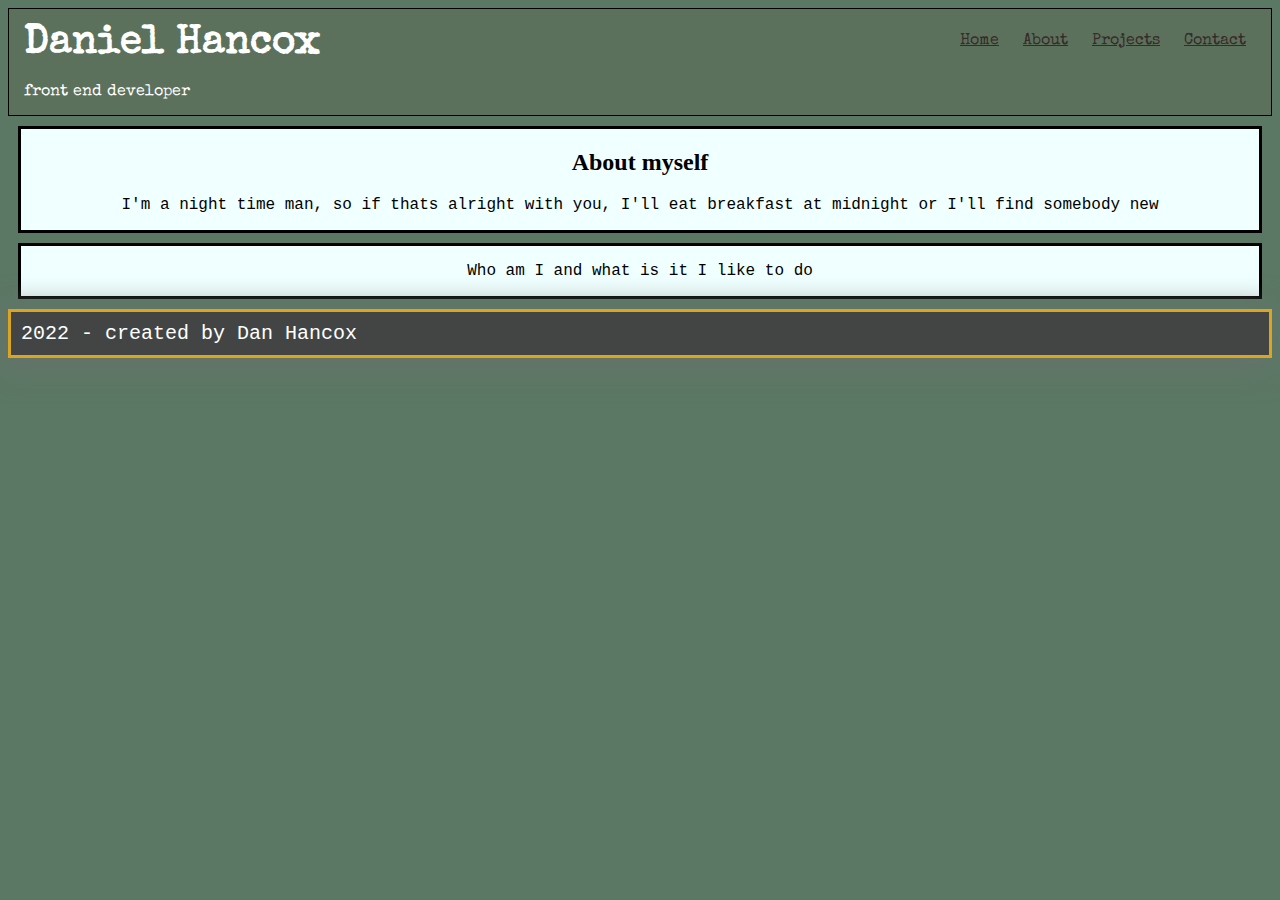
<file: index.html>
<!DOCTYPE html>
<html lang="en">
    
  
    <meta name="viewport" content="width=device-width, initial-scale=1.0" />

<div id="head">
<header>
<head>
    
    
    <title>DanHancoxPortfolio</title> 
    <link rel="stylesheet" type="text/css" href="portfoliostyle.css">
        
    </div>
    
</head>
</header>
</div>

<main>
    <body id="body">

            <nav class="navbar">
                <div class="logo">
                    <h1>Daniel Hancox</h1>
                    <p>front end developer</p>    
                </div>
                
                <ul class="nav-links">
                    
                    <div class="menu">
                        <a href="/">Home</a>
                        <a href="/">About</a>
                        <a href="/">Projects</a>
                        <a href="/">Contact</a>
                    </div>
                </ul>
            </nav>

        <div id="about">
            <div class="aboutme aboutme1">
                <h2>About myself</h2>
                <p>I'm a night time man, so if thats alright with you, I'll eat breakfast at midnight or I'll find 
                somebody new</p>
                </p>
            </div>
            <div class="aboutme aboutme2">
                <p>Who am I and what is it I like to do</p>
            </div>
        </div>

    </body>
</main>

<div id="footer">
    <footer class="created">2022 - created by Dan Hancox</footer>
</div>

</html>
</file>
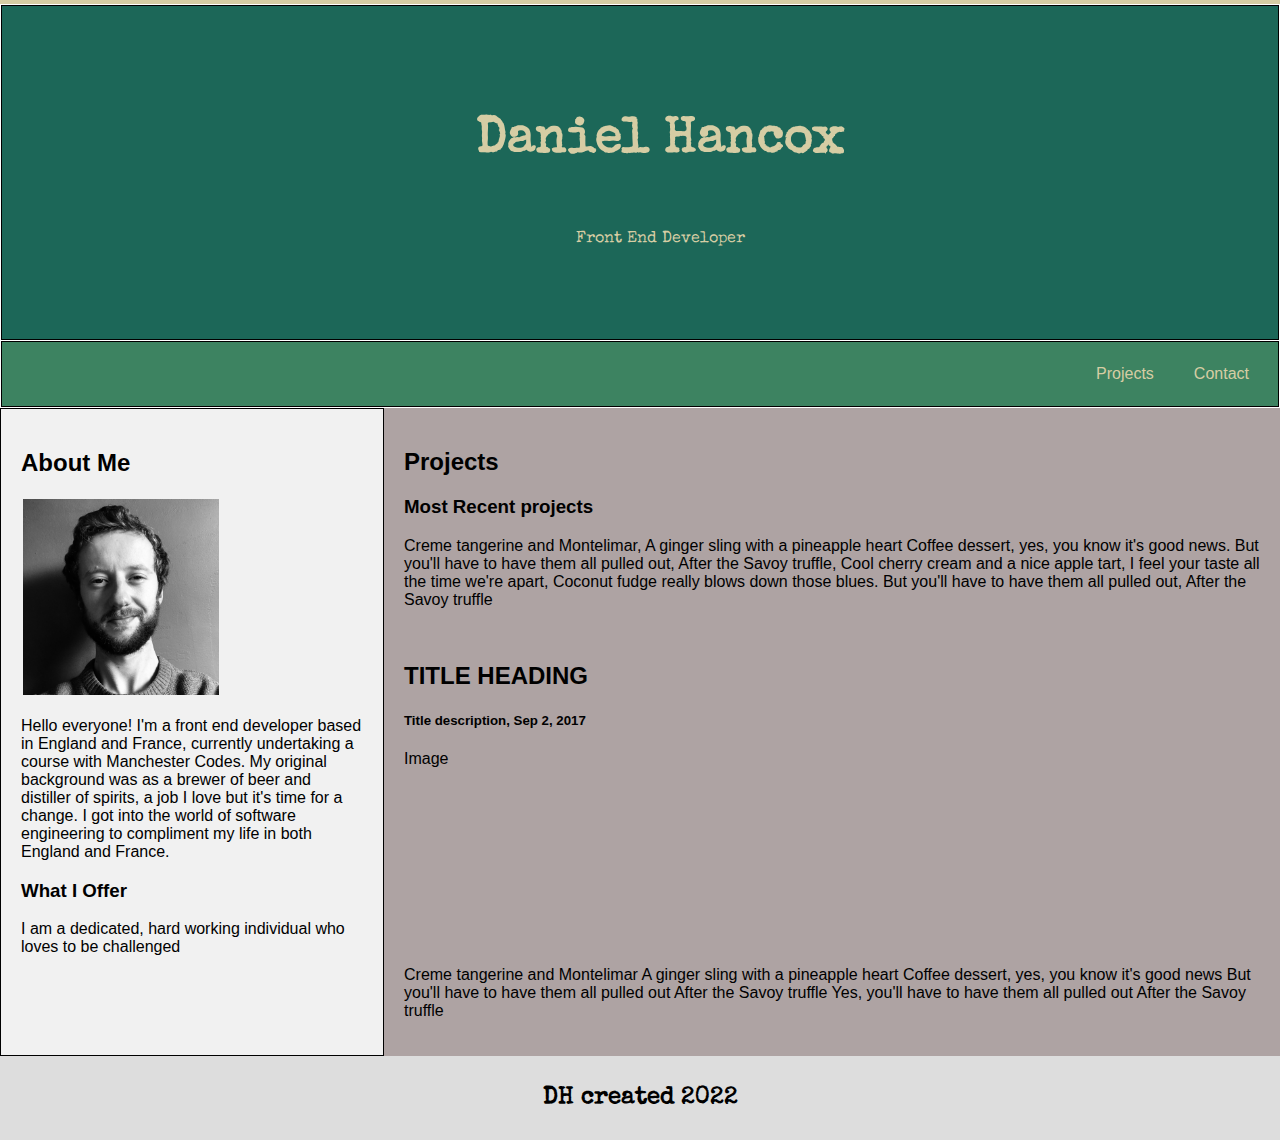
<file: index2.html>
<!DOCTYPE html>
<html>
<head>
<title>DanielHancox</title>
<meta charset="UTF-8">
<meta name="viewport" content="width=device-width, initial-scale=1">
<link rel="stylesheet" type="text/css" href="styles.css">
</head>


<body id="body">

<!-- Note -->
<div style="background: rgb(214, 205, 164);padding:2px">
    
</div>

<!-- Header -->
<div class="header">
    <ul>
        <h1>Daniel Hancox</h1><br>
        <p>Front End Developer</p>
    </ul>
</div>

<!-- Navigation Bar -->
<div id="navbar">
    <a href="#">Projects</a>
    <a href="#">Contact</a>
</div>

<!-- The flexible grid (content) -->
<div class="row">
    <div class="side">
        <h2>About Me</h2>
        
        <img class="portrait" src="/images/IMG-2020.jpg">
        
        <p>Hello everyone! I'm a front end developer based in England and France, currently undertaking
            a course with Manchester Codes. My original background was as a brewer of beer and distiller
            of spirits, a job I love but it's time for a change. I got into the world of software 
            engineering to compliment my life in both England and France.</p>

        <h3>What I Offer</h3>
        <p>I am a dedicated, hard working individual who loves to be challenged</p>
        
    </div>

    <div class="main">
        <h2>Projects</h2>
        <h3>Most Recent projects</h3>
        <p>Creme tangerine and Montelimar,
            A ginger sling with a pineapple heart
            Coffee dessert, yes, you know it's good news.
            But you'll have to have them all pulled out,
            After the Savoy truffle,
            Cool cherry cream and a nice apple tart,
            I feel your taste all the time we're apart,
            Coconut fudge really blows down those blues.
            But you'll have to have them all pulled out,
            After the Savoy truffle</p>
        <br>
        <h2>TITLE HEADING</h2>
        <h5>Title description, Sep 2, 2017</h5>
        <div class="fakeimg" style="height:200px;">Image</div>
        <p>Creme tangerine and Montelimar
            A ginger sling with a pineapple heart
            Coffee dessert, yes, you know it's good news
            But you'll have to have them all pulled out
            After the Savoy truffle
            Yes, you'll have to have them all pulled out
            After the Savoy truffle</p>
    </div>
</div>

<!-- Footer -->
<div class="footer">
    <h2>DH created 2022</h2>
</div>

</body>
</html>
</file>
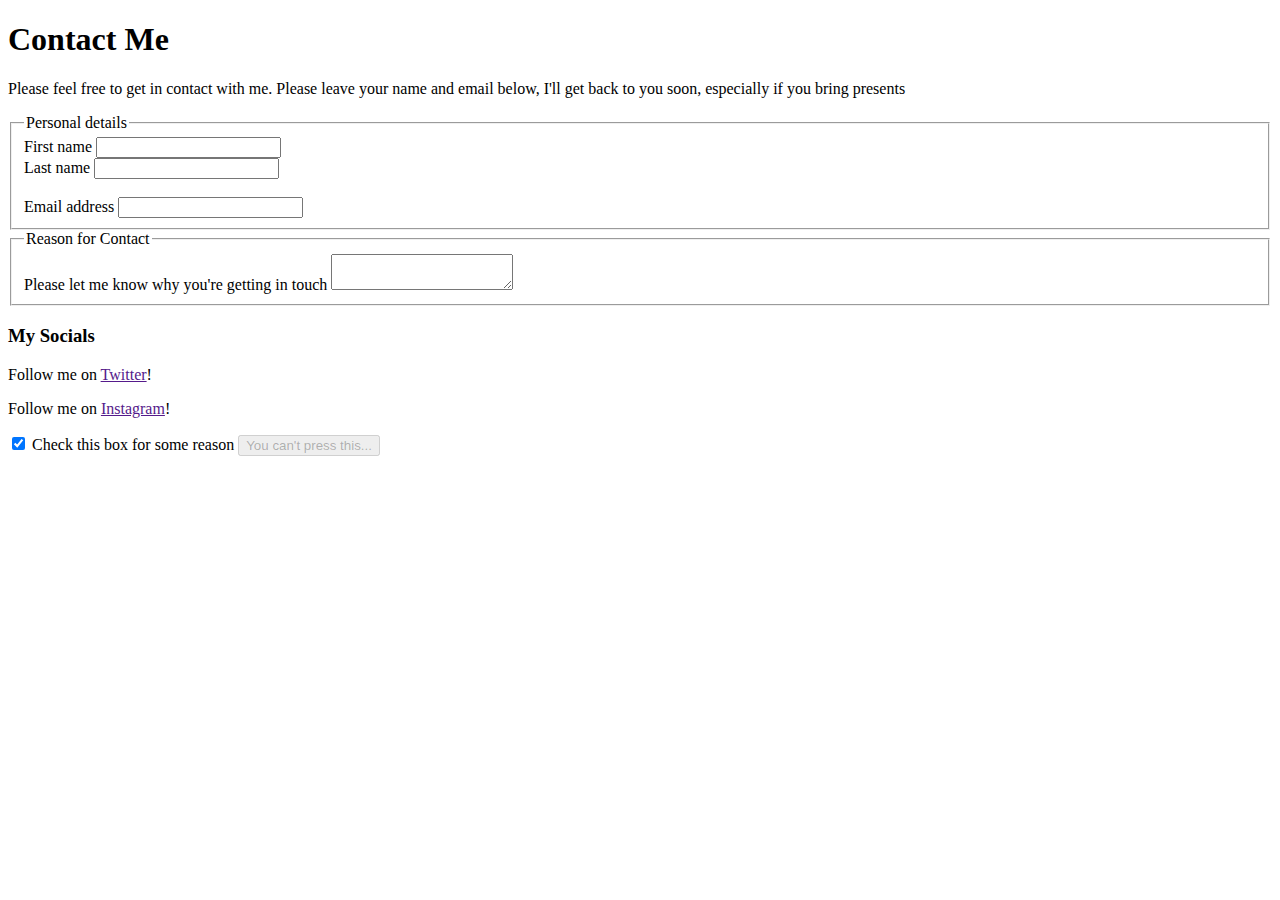
<file: pages/contact.html>
<!DOCTYPE html>
<html lang="en">
<header>
<head>
    <link rel="stylesheetcontact" type="text/css" href="stylescontact.css">
    <title>Contact Me</title>
</head>
</header>
<main>
<body>
  
    <h1>Contact Me</h1>
    <p>Please feel free to get in contact with me. 
       Please leave your name and email below, I'll get back to you soon, especially if you bring presents</p>
       <form>
        <fieldset>
          <legend>Personal details</legend>
      
          <label for="firstname">First name</label>
          <input id="firstname" type="text">
      
          <br>
      
          <label for="lastname">Last name</label>
          <input id="lastname" type="text">
          <br>

          <br>
          <label for="emailaddress">Email address</label>
          <input id="emailaddress" type="text">
        </fieldset>
       </form>
       <form>
        <fieldset>
            <legend>Reason for Contact</legend>
            <label for="notes">Please let me know why you're getting in touch</label>
            <textarea id="notes"></textarea>
        </fieldset>
       </form>

       <div id="socials">
        <h3>My Socials</h3>
        
        <p>Follow me on <a href="">Twitter</a>!</p>
        <p>Follow me on <a href="">Instagram</a>!</p>
        
        <input type="checkbox" id="box" name="test-checkbox" checked />
        <label for="test-checkbox">Check this box for some reason</label>
        
        <button disabled>You can't press this...</button>
      </div>


</body>
</main>
</html>
</file>
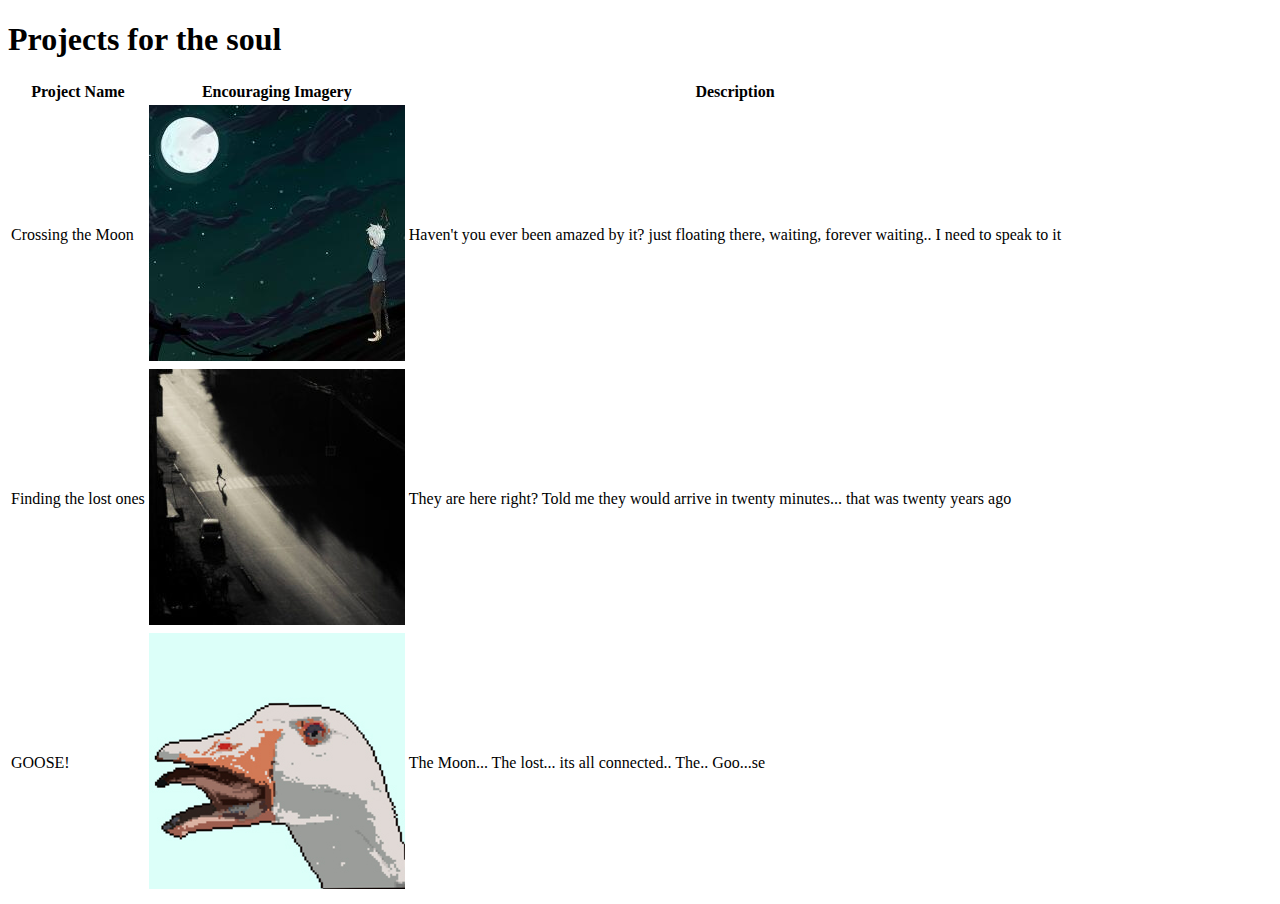
<file: pages/projects.html>
<!DOCTYPE html>
<html lang="en">
<header>
<head>
    <link rel="stylesheetprojects" type="text/css" href="stylesprojects.css">
    <title>Projects</title>
</head>
</header>
<main>
<body>
    <h1>Projects for the soul</h1>
<section>
<table>
    <thead>
      <tr>
        <th>Project Name</th>
        <th>Encouraging Imagery</th>
        <th>Description</th>
      </tr>
    </thead>
<tbody>
<tr>
    <td>Crossing the Moon</td>
    <td><img src="../images/IMG_moon.jpeg"alt="Amazing Moon"></td>
    <td>Haven't you ever been amazed by it? just floating there, waiting, forever waiting.. I need to speak to it</td>
</tr>
<tr>
    <td>Finding the lost ones</td>
    <td><img src="../images/IMG_lost.jpeg"alt="Find them"></td>
    <td>They are here right? Told me they would arrive in twenty minutes... that was twenty years ago</td>
</tr>
<tr>
    <td>GOOSE!</td>
    <td><img src="../images/IMG_goose.jpeg"alt="Find them"></td>
    <td>The Moon... The lost... its all connected.. The.. Goo...se</td>
</tr>
</section>
</body>
</main>
</html>
</file>
<file: portfoliostyle.css>
@font-face {
  font-family: elitefont;
  src :url("./fonts/Special_Elite/SpecialElite-Regular.ttf");
}

@media (max-width: 769px) {
.nav-links {
  float: none;
  width: 100%;
}

}

p {
  
  font-family: 'Courier New', Courier, monospace;
}

body {
  background-color: rgb(91, 120, 100);
}






.navbar { /*container*/
  display: flex;
  border: 1px solid black;
  justify-content: space-between;
  padding: 5px;
  background-color: rgb(91, 113, 91);
  color: #fff;
}


.nav-links a {
  font-family: elitefont;
  color: #fff;
  margin: auto;
  padding-right: 20px;
}

.logo h1 {
  margin: auto;
  font-size: 40px;
  font-family: elitefont;
  padding: 10px;
}

.logo p {
  margin: auto;
  padding: 10px;
  font-family: elitefont;
}

.nav-links a {
  color: rgb(56, 43, 43);
}


#aboutme { /*container flex*/
  display: flex;
  flex-direction: column;
  align-items: center;
  justify-content: center;
}

.aboutme { /*container items eg aboutme aboutme2 applies to all items with about me*/
  
  margin: 10px;
  border: 3px solid black;
  background-color: azure;
  text-align: center;
}



#footer {
  display: flex;
  border: solid goldenrod;
  padding: 10px;
  text-align: center;
  background: #434545;
  box-shadow: -5px 5px 30px 5px #66736b;
  color: white;
  font-size: 20px;
  font-family: 'Courier New', Courier, monospace;
}
</file>
<file: styles.css>
@font-face {
    font-family: elitefont;
    src :url("./fonts/Special_Elite/SpecialElite-Regular.ttf");
}

* {
    box-sizing: border-box;
    
}


  /* Style the body */
body {
    font-family: Arial;
    margin: 0;
}

  /* Header/logo Title */
.header {
    display: flex;
    padding: 60px;
    margin: 1px;
    justify-content: center;
    
    border: 1px solid black;
    box-shadow: inset 10px 10px 10 10 rgb(102, 113, 107);
    font-family: elitefont;
    background: rgb(28, 103, 88);
    color: rgb(214, 205, 164);
}



.header h1 {
    align-items: center;
    
    font-size: 50px;
    text-align: center;
}

.header p {
  text-align: center;
}
  /* Style the top navigation bar */
#navbar {
    display: flex;
    justify-content: end;
    background-color: rgb(61, 131, 97);
    border: 1px solid black;
    margin: 1px;
    padding: 9px;
}

  /* Style the navigation bar links */
#navbar a {
    color: rgb(214, 205, 164);
    padding: 14px 20px;
    text-decoration: none;
    text-align: center;
}

  /* Change color on hover */
#navbar a:hover {
    background-color: rgb(28, 103, 88);
    border: 1px solid black;
    box-shadow: 
    color: black;
}

  /* Column container */
.row {  
    display: flex;
      
}

  /* Create two unequal columns that sits next to each other */
  /* Sidebar/left column */
.side {
    flex: 30%;
    justify-content: center;
    align-items: center;
    background-color: #f1f1f1;
    padding: 20px;
    border: 1px solid black;
}

  /* Main column */
.main {
    flex: 70%;
    background-color: rgb(174, 163, 163);
    padding: 20px;
}

  /* Fake image, just for this example */
.portrait {
    
    background-color: solid black;
    width: 200px;
    height: 200px;
    padding: 2px;
}
}

.fakeimg {
    flex-wrap: wrap;
    background-color: white;
    width: 200px;
    height: 200px;
    padding: 2px;
}
  /* Footer */
.footer {
    padding: 10px;
    text-align: center;
    background: #ddd;
    font-family: elitefont;
}

  /* Responsive layout - when the screen is less than 700px wide, make the two columns stack on top of each other instead of next to each other */
@media (max-width: 700px) {
    .row, #navbar {   
        flex-direction: column;
        align-items: center;
        justify-content: center;
    }
}
</file>
<file: pages/stylescontact.css>
#box {
    outline: 3px solid green;
}   

#socials h3 {
    colour: red;
}

h1 {
    color: red;
}
</file>
